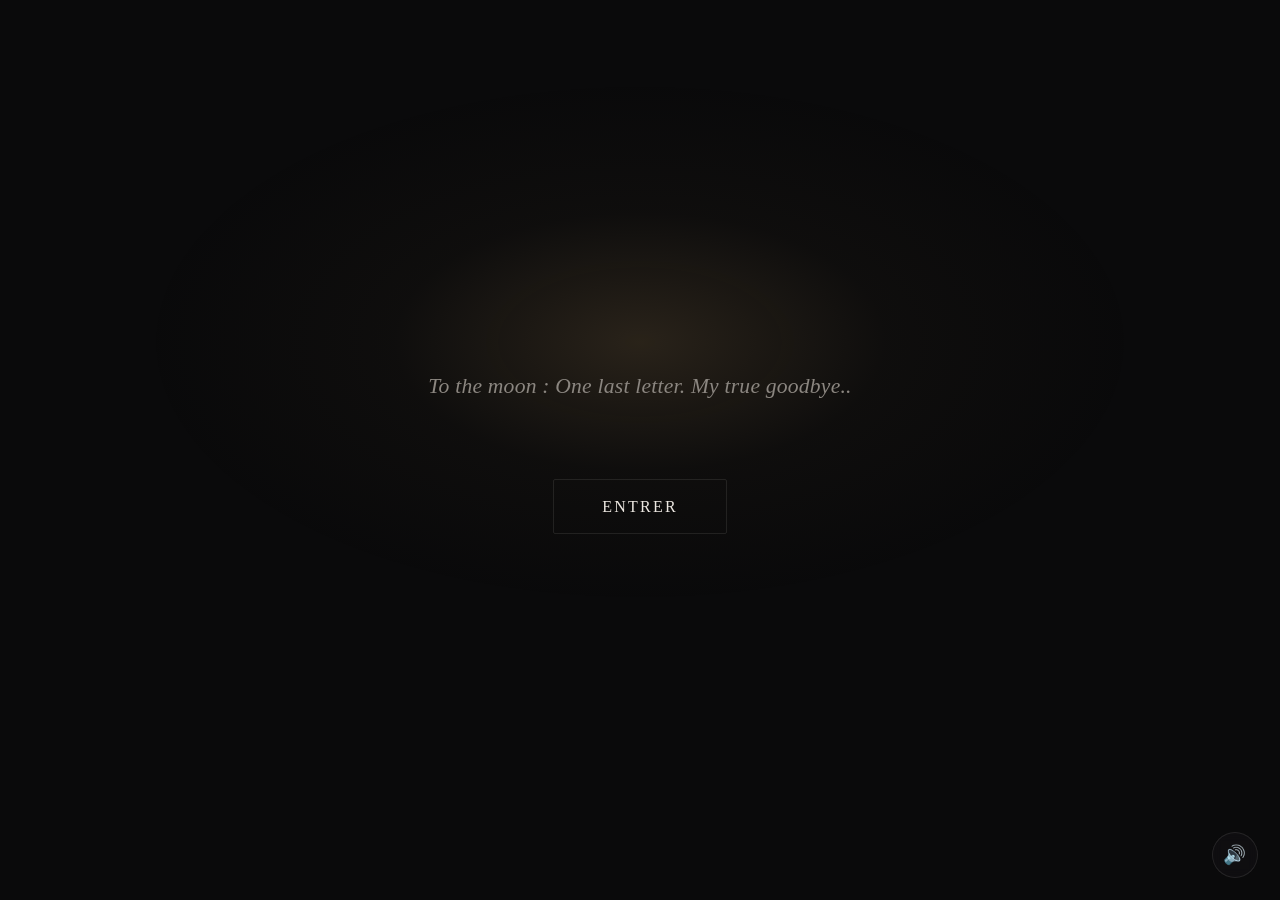
<file: index.html>
<!DOCTYPE html>
<html lang="fr">
<head>
  <meta charset="UTF-8" />
  <meta name="viewport" content="width=device-width, initial-scale=1.0" />
  <meta name="robots" content="noindex, nofollow, noarchive" />
  <title>·</title>
  <link rel="stylesheet" href="./css/style.css" />
</head>
<body>

  <div class="glow" aria-hidden="true"></div>

  <main class="stage">
    <div class="content">
      <p class="intro-text reveal delay-1">
        To the moon : 
        One last letter. My true goodbye..
      </p>

      <button id="enter-button" class="enter-button reveal delay-2" type="button">
        ENTRER
      </button>
    </div>
  </main>

  <!-- Lecteur audio local. Remplacez assets/music/musique.mp3 par votre
       propre fichier. Tant qu'aucun fichier n'est présent, le bouton
       ENTRER fonctionne normalement (l'erreur audio est simplement
       ignorée, voir js/navigation.js). -->
  <audio id="bg-music" preload="auto" loop>
    <source src="./assets/music/home.mp3" type="audio/mpeg" />
  </audio>

  <button id="sound-toggle" class="sound-toggle" type="button" data-state="unmuted" aria-label="Couper le son">🔊</button>
  <div id="resume-audio" class="resume-audio" role="status">Cliquer pour réactiver le son</div>

  <script src="./js/navigation.js"></script>
  <script src="./js/main.js"></script>
</body>
</html>
</file>
<file: css/style.css>
/* ==========================================================================
   ARG — style.css
   Palette volontairement restreinte : noir profond, blanc cassé,
   un seul accent doré très discret (utilisé comme "lumière" au loin).
   Aucune police externe n'est chargée : uniquement des polices système,
   pour ne faire aucune requête vers un serveur tiers.
   ========================================================================== */

:root {
  --bg: #0a0a0b;
  --bg-soft: #121113;
  --line: rgba(236, 231, 225, 0.1);
  --text: #ece7e1;
  --text-dim: #8b8680;
  --accent: #ad8b58;
  --accent-dim: rgba(173, 139, 88, 0.35);

  --serif: "Iowan Old Style", "Palatino Linotype", "Book Antiqua", Georgia, "Times New Roman", serif;
  --sans: -apple-system, BlinkMacSystemFont, "Segoe UI", "Helvetica Neue", Arial, sans-serif;

  --ease: cubic-bezier(0.22, 1, 0.36, 1);
}

/* ---------- reset ---------- */

*,
*::before,
*::after {
  box-sizing: border-box;
}

html, body {
  height: 100%;
}

body {
  margin: 0;
  background: var(--bg);
  color: var(--text);
  font-family: var(--sans);
  font-size: 16px;
  line-height: 1.6;
  -webkit-font-smoothing: antialiased;
  overflow-x: hidden;
}

a {
  color: inherit;
}

button {
  font-family: inherit;
}

img {
  max-width: 100%;
  display: block;
}

/* Respect reduced motion everywhere */
@media (prefers-reduced-motion: reduce) {
  *, *::before, *::after {
    animation-duration: 0.001ms !important;
    animation-iteration-count: 1 !important;
    transition-duration: 0.001ms !important;
    scroll-behavior: auto !important;
  }
}

/* ---------- shared scaffolding ---------- */

.stage {
  position: relative;
  min-height: 100vh;
  min-height: 100dvh;
  display: flex;
  align-items: center;
  justify-content: center;
  padding: 8vh 6vw;
}

/* One orchestrated ambient element: a slow, breathing glow far in the
   background. This is the single piece of non-user-triggered motion
   on each page. */
.glow {
  position: fixed;
  inset: 0;
  pointer-events: none;
  z-index: 0;
  background: radial-gradient(
    ellipse 60% 45% at 50% 38%,
    var(--accent-dim) 0%,
    rgba(173, 139, 88, 0.06) 32%,
    transparent 65%
  );
  opacity: 0.55;
  animation: breathe 12s ease-in-out infinite;
}

@keyframes breathe {
  0%, 100% { opacity: 0.35; transform: scale(1); }
  50% { opacity: 0.6; transform: scale(1.06); }
}

.content {
  position: relative;
  z-index: 1;
  width: 100%;
  max-width: 640px;
  text-align: center;
}

/* Generic fade-up used only for the single page-load reveal on each page,
   not scattered across every element. */
.reveal {
  opacity: 0;
  transform: translateY(10px);
  animation: reveal 1.4s var(--ease) forwards;
}

@keyframes reveal {
  to { opacity: 1; transform: translateY(0); }
}

.delay-1 { animation-delay: 0.3s; }
.delay-2 { animation-delay: 0.9s; }
.delay-3 { animation-delay: 1.5s; }

/* ---------- accessibility helpers ---------- */

.visually-hidden {
  position: absolute;
  width: 1px;
  height: 1px;
  padding: 0;
  margin: -1px;
  overflow: hidden;
  clip: rect(0, 0, 0, 0);
  white-space: nowrap;
  border: 0;
}

:focus-visible {
  outline: 1px solid var(--accent);
  outline-offset: 4px;
}

/* ==========================================================================
   Page d'accueil — index.html
   ========================================================================== */

.intro-text {
  font-family: var(--serif);
  font-style: italic;
  font-size: clamp(1.05rem, 2.4vw, 1.35rem);
  color: var(--text-dim);
  line-height: 1.9;
  margin: 0 0 4.5rem;
  letter-spacing: 0.01em;
}

.enter-button {
  appearance: none;
  background: transparent;
  border: 1px solid var(--line);
  color: var(--text);
  font-family: var(--serif);
  font-size: 1rem;
  letter-spacing: 0.14em;
  padding: 1.1rem 3rem;
  cursor: pointer;
  border-radius: 2px;
  transition: border-color 0.5s var(--ease), color 0.5s var(--ease), background 0.5s var(--ease);
  min-height: 48px;
}

.enter-button:hover,
.enter-button:focus-visible {
  border-color: var(--accent);
  color: var(--accent);
  background: rgba(173, 139, 88, 0.06);
}

/* Transition overlay used when leaving a page toward the next step */
.veil {
  position: fixed;
  inset: 0;
  background: var(--bg);
  z-index: 50;
  opacity: 0;
  pointer-events: none;
  transition: opacity 1s var(--ease);
}

.veil.active {
  opacity: 1;
  pointer-events: all;
}

/* ==========================================================================
   Bouton son — commun à toutes les pages
   ========================================================================== */

.sound-toggle {
  position: fixed;
  right: 1.4rem;
  bottom: 1.4rem;
  z-index: 40;
  width: 46px;
  height: 46px;
  border-radius: 50%;
  border: 1px solid var(--line);
  background: rgba(18, 17, 19, 0.7);
  backdrop-filter: blur(6px);
  color: var(--text-dim);
  font-size: 1.15rem;
  display: flex;
  align-items: center;
  justify-content: center;
  cursor: pointer;
  transition: color 0.4s var(--ease), border-color 0.4s var(--ease), transform 0.3s var(--ease);
}

.sound-toggle:hover,
.sound-toggle:focus-visible {
  color: var(--accent);
  border-color: var(--accent-dim);
}

.sound-toggle[data-state="muted"] {
  color: var(--text-dim);
  opacity: 0.6;
}

.sound-toggle.pulse {
  animation: pulse-once 0.4s var(--ease);
}

@keyframes pulse-once {
  0% { transform: scale(1); }
  50% { transform: scale(0.88); }
  100% { transform: scale(1); }
}

/* Small prompt shown only if autoplay was blocked by the browser and the
   music could not resume automatically on a later page. */
.resume-audio {
  position: fixed;
  right: 1.4rem;
  bottom: 4.6rem;
  z-index: 40;
  font-family: var(--sans);
  font-size: 0.75rem;
  color: var(--text-dim);
  background: rgba(18, 17, 19, 0.8);
  border: 1px solid var(--line);
  padding: 0.5rem 0.8rem;
  border-radius: 4px;
  opacity: 0;
  transform: translateY(6px);
  pointer-events: none;
  transition: opacity 0.4s var(--ease), transform 0.4s var(--ease);
}

.resume-audio.visible {
  opacity: 1;
  transform: translateY(0);
  pointer-events: all;
}

/* ==========================================================================
   Page quiz — quiz.html
   ========================================================================== */

.quiz-question {
  font-family: var(--serif);
  font-size: clamp(1.15rem, 2.6vw, 1.5rem);
  margin-bottom: 2.5rem;
  line-height: 1.6;
}

.quiz-answers {
  list-style: none;
  margin: 0 0 2rem;
  padding: 0;
  display: flex;
  flex-direction: column;
  gap: 0.75rem;
}

.quiz-answer {
  width: 100%;
  text-align: left;
  background: var(--bg-soft);
  border: 1px solid var(--line);
  color: var(--text);
  padding: 0.9rem 1.2rem;
  font-size: 0.98rem;
  border-radius: 3px;
  cursor: pointer;
  min-height: 48px;
  transition: border-color 0.35s var(--ease), background 0.35s var(--ease);
}

.quiz-answer:hover,
.quiz-answer:focus-visible {
  border-color: var(--accent-dim);
  background: #17151a;
}

.quiz-answer[data-selected="true"] {
  border-color: var(--accent);
}

.quiz-answer:disabled {
  cursor: default;
  opacity: 0.55;
}

.quiz-message {
  min-height: 1.6em;
  color: var(--text-dim);
  font-family: var(--serif);
  font-style: italic;
  font-size: 1rem;
  margin-bottom: 1.5rem;
}

.quiz-actions {
  display: flex;
  justify-content: center;
  gap: 1rem;
}

.ghost-button {
  appearance: none;
  background: transparent;
  border: 1px solid var(--line);
  color: var(--text-dim);
  padding: 0.75rem 1.8rem;
  font-size: 0.85rem;
  letter-spacing: 0.06em;
  border-radius: 2px;
  cursor: pointer;
  min-height: 44px;
  transition: color 0.35s var(--ease), border-color 0.35s var(--ease);
}

.ghost-button:hover,
.ghost-button:focus-visible {
  color: var(--accent);
  border-color: var(--accent-dim);
}

.progress-dots {
  display: flex;
  justify-content: center;
  gap: 0.5rem;
  margin-bottom: 2.5rem;
}

.progress-dots span {
  width: 6px;
  height: 6px;
  border-radius: 50%;
  background: var(--line);
  transition: background 0.4s var(--ease);
}

.progress-dots span[data-done="true"] {
  background: var(--accent);
}

/* code entry */

.code-panel {
  margin-top: 1rem;
}

.code-input {
  width: 100%;
  max-width: 280px;
  background: transparent;
  border: none;
  border-bottom: 1px solid var(--line);
  color: var(--text);
  font-family: var(--serif);
  font-size: 1.2rem;
  letter-spacing: 0.2em;
  text-align: center;
  padding: 0.6rem 0.4rem;
  margin-bottom: 1.5rem;
}

.code-input:focus-visible {
  outline: none;
  border-bottom-color: var(--accent);
}

.hidden-step {
  display: none;
}

/* ==========================================================================
   Page poème — poem.html
   ========================================================================== */

.poem-stage .content {
  max-width: 560px;
}

.poem {
  font-family: var(--serif);
  font-size: clamp(1.05rem, 2.6vw, 1.3rem);
  line-height: 2.3;
  color: var(--text);
  white-space: pre-line;
  letter-spacing: 0.01em;
}

.poem-hint-area {
  margin-top: 4rem;
  min-height: 1.4em;
}

.poem-clue-trigger {
  background: none;
  border: none;
  color: inherit;
  font: inherit;
  cursor: text;
  padding: 0;
}

.poem-unlock {
  margin-top: 3rem;
  font-family: var(--serif);
  font-style: italic;
  color: var(--accent);
  font-size: 0.95rem;
  opacity: 0;
  transform: translateY(6px);
  transition: opacity 1s var(--ease), transform 1s var(--ease);
}

.poem-unlock.visible {
  opacity: 1;
  transform: translateY(0);
}

.poem-unlock a {
  color: var(--accent);
  text-decoration: none;
  border-bottom: 1px solid var(--accent-dim);
}

/* ==========================================================================
   Page finale — final.html
   ========================================================================== */

.final-stage .content {
  max-width: 580px;
}

.final-text {
  font-family: var(--serif);
  font-size: clamp(1.05rem, 2.4vw, 1.3rem);
  line-height: 2.1;
  white-space: pre-line;
}

/* ==========================================================================
   Responsive
   ========================================================================== */

@media (max-width: 480px) {
  .stage {
    padding: 7vh 6vw;
  }

  .enter-button {
    width: 100%;
    max-width: 280px;
  }

  .quiz-actions {
    flex-direction: column;
    align-items: center;
  }

  .ghost-button {
    width: 100%;
    max-width: 220px;
  }
}
</file>
